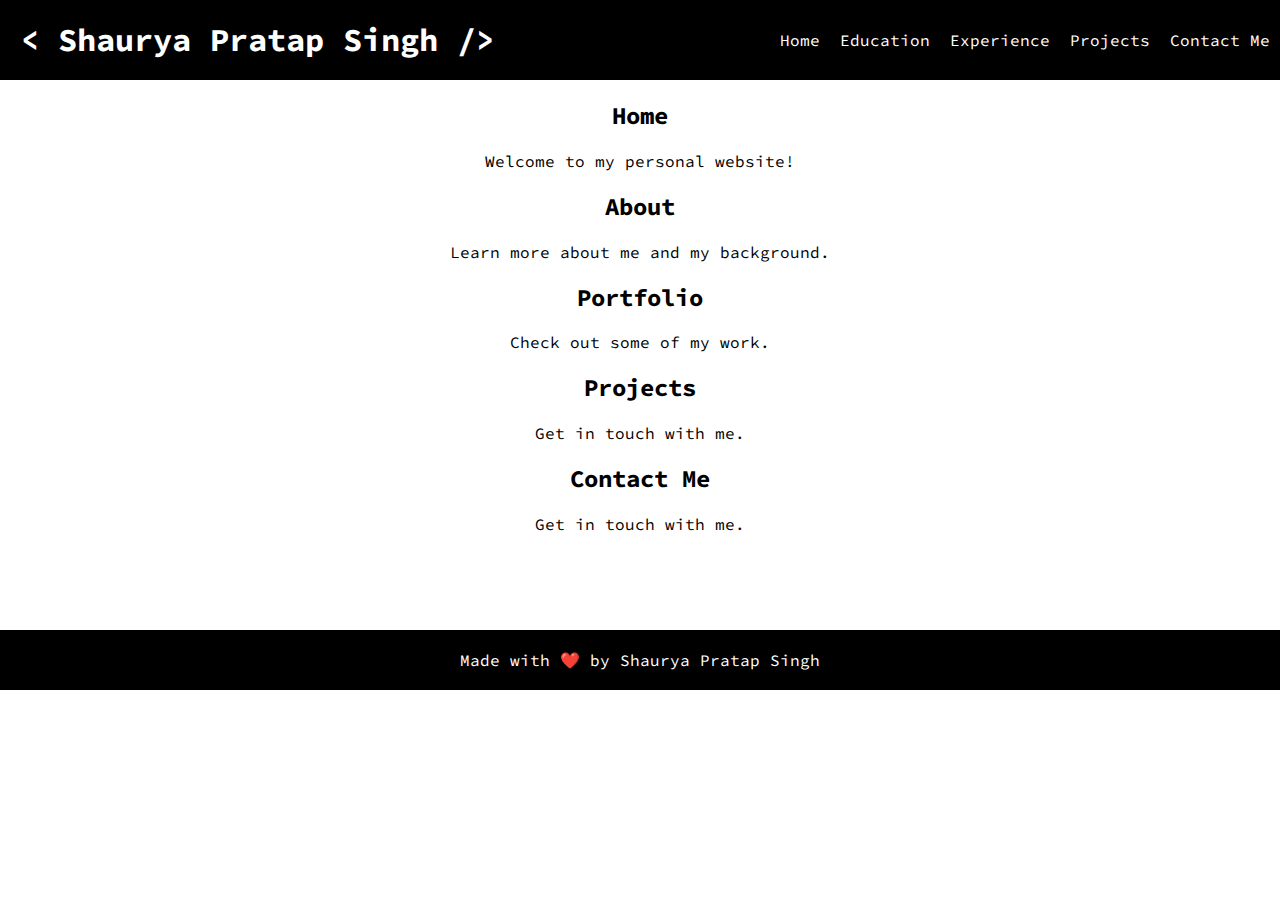
<file: index.html>
<!DOCTYPE html>
<html>

<head>
    <meta charset="UTF-8">
    <title>Shaurya Pratap Singh</title>
    <link rel="stylesheet" type="text/css" href="style.css">
</head>

<body>
    <header>
        <!-- <img src="signature.png" alt="Shaurya Pratap Singh"> -->
        <h1 class = "signature"> < Shaurya Pratap Singh /> </h1>
        <nav>
            <ul>
                <li><a href="home/home.html">Home</a></li>
                <li><a href="education/education.html">Education</a></li>
                <li><a href="experience/experience.html">Experience</a></li>
                <li><a href="projects/projects.html">Projects</a></li>
                <li><a href="contactme/contactme.html">Contact Me</a></li>
            </ul>
        </nav>
    </header>
    <main>
        <!-- Home -->
        <section id="home">
            <h2>Home</h2>
            <p>Welcome to my personal website!</p>
        </section>
        <!-- Education -->
        <section id="education">
            <h2>About</h2>
            <p>Learn more about me and my background.</p>
        </section>
        <!-- Experience -->
        <section id="experience">
            <h2>Portfolio</h2>
            <p>Check out some of my work.</p>
        </section>
        <!-- Projects -->
        <section id="projects">
            <h2>Projects</h2>
            <p>Get in touch with me.</p>
        </section>
        <!-- Contact Me -->
        <section id="contactme">
            <h2>Contact Me</h2>
            <p>Get in touch with me.</p>
        </section>
    </main>
    <footer>
        Made with <span role="img">❤️</span> by Shaurya Pratap Singh</p>
    </footer>
</body>

</html>
</file>
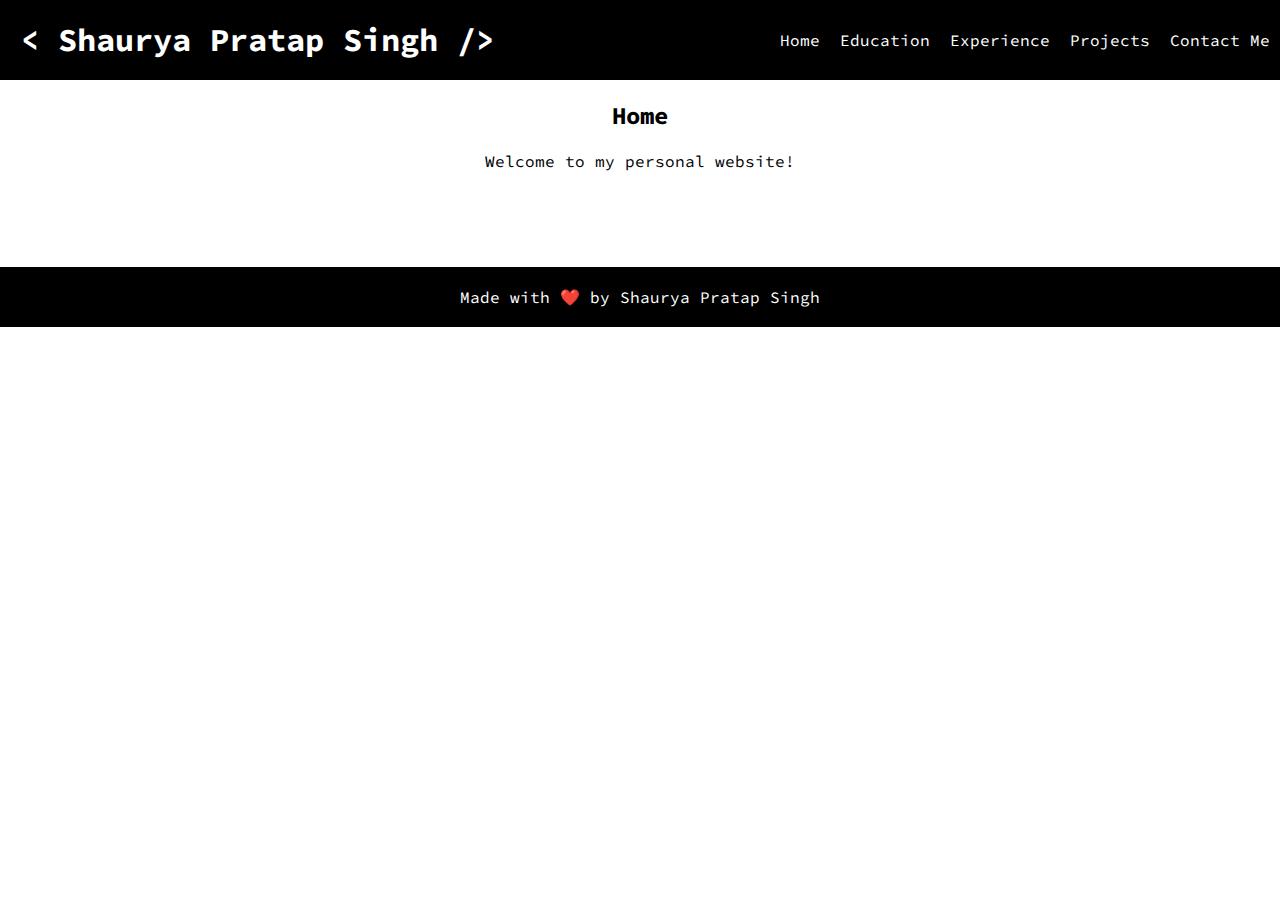
<file: home/home.html>
<!DOCTYPE html>
<html>

<head>
    <meta charset="UTF-8">
    <title>Shaurya Pratap Singh - Home</title>
    <link rel="stylesheet" type="text/css" href="home.css">
</head>

<body>
    <header>
        <!-- <img src="signature.png" alt="Shaurya Pratap Singh"> -->
        <h1 class = "signature"> < Shaurya Pratap Singh /> </h1>
        <nav>
            <ul>
                <li><a href="home.html">Home</a></li>
                <li><a href="...education/education.html">Education</a></li>
                <li><a href="experience/experience.html">Experience</a></li>
                <li><a href="projects/projects.html">Projects</a></li>
                <li><a href="contactme/contactme.html">Contact Me</a></li>
            </ul>
        </nav>
    </header>

    <main>
        <!-- Home -->
        <section id="home">
            <h2>Home</h2>
            <p>Welcome to my personal website!</p>
        </section>
    </main>
    <footer>
        Made with <span role="img">❤️</span> by Shaurya Pratap Singh</p>
    </footer>
</body>

</html>
</file>
<file: style.css>
@import url('https://fonts.googleapis.com/css2?family=Source+Code+Pro&display=swap');
@import url('https://fonts.googleapis.com/css2?family=Encode+Sans+Expanded:wght@300&family=Source+Code+Pro&display=swap');

*{
    font-family: 'Encode Sans Expanded', sans-serif;
    font-family: 'Source Code Pro', monospace;
}
body {
    font-family: Arial, sans-serif;
    margin: 0;
    padding: 0;
}

.signature {
    font-family: 'Source Code Pro', monospace;
}

img {
    width: 300px;
    height: 110px;
}

header {
    background-color: #000000;
    color: white;
    display: flex;
    justify-content: space-between;
    padding: 20px;
    position: fixed;
    top: 0;
    width: 100%;
    z-index: 1;

}

header h1 {
    margin: 0;
    /* padding: 0; */
}

header nav {
    display: flex;
    padding: 10px;
}

header nav ul {
    display: flex;
    list-style: none;
    margin: 0;
    padding: 0;
}

header nav li {
    margin-right: 20px;
}

header nav a {
    color: white;
    text-decoration: none;
}

main {
    padding: 80px 0;
}

section {
    text-align: center;
}

section:hover{
    text-emphasis-color: black;
}

footer {
    background-color: #000000;
    color: white;
    width: auto;
    padding: 20px;
    text-align: center;
}

footer p {
    margin: 0;
    /* padding: 0px; */
}
</file>
<file: home/home.css>
@import url('https://fonts.googleapis.com/css2?family=Source+Code+Pro&display=swap');
@import url('https://fonts.googleapis.com/css2?family=Encode+Sans+Expanded:wght@300&family=Source+Code+Pro&display=swap');

*{
    font-family: 'Encode Sans Expanded', sans-serif;
    font-family: 'Source Code Pro', monospace;
}
body {
    font-family: Arial, sans-serif;
    margin: 0;
    padding: 0;
}

.signature {
    font-family: 'Source Code Pro', monospace;
}

img {
    width: 300px;
    height: 110px;
}

header {
    background-color: #000000;
    color: white;
    display: flex;
    justify-content: space-between;
    padding: 20px;
    position: fixed;
    top: 0;
    width: 100%;
    z-index: 1;

}

header h1 {
    margin: 0;
    /* padding: 0; */
}

header nav {
    display: flex;
    padding: 10px;
}

header nav ul {
    display: flex;
    list-style: none;
    margin: 0;
    padding: 0;
}

header nav li {
    margin-right: 20px;
}

header nav a {
    color: white;
    text-decoration: none;
}

main {
    padding: 80px 0;
}

section {
    text-align: center;
}

section:hover{
    text-emphasis-color: black;
}

footer {
    background-color: #000000;
    color: white;
    width: auto;
    padding: 20px;
    text-align: center;
}

footer p {
    margin: 0;
    /* padding: 0px; */
}
</file>
